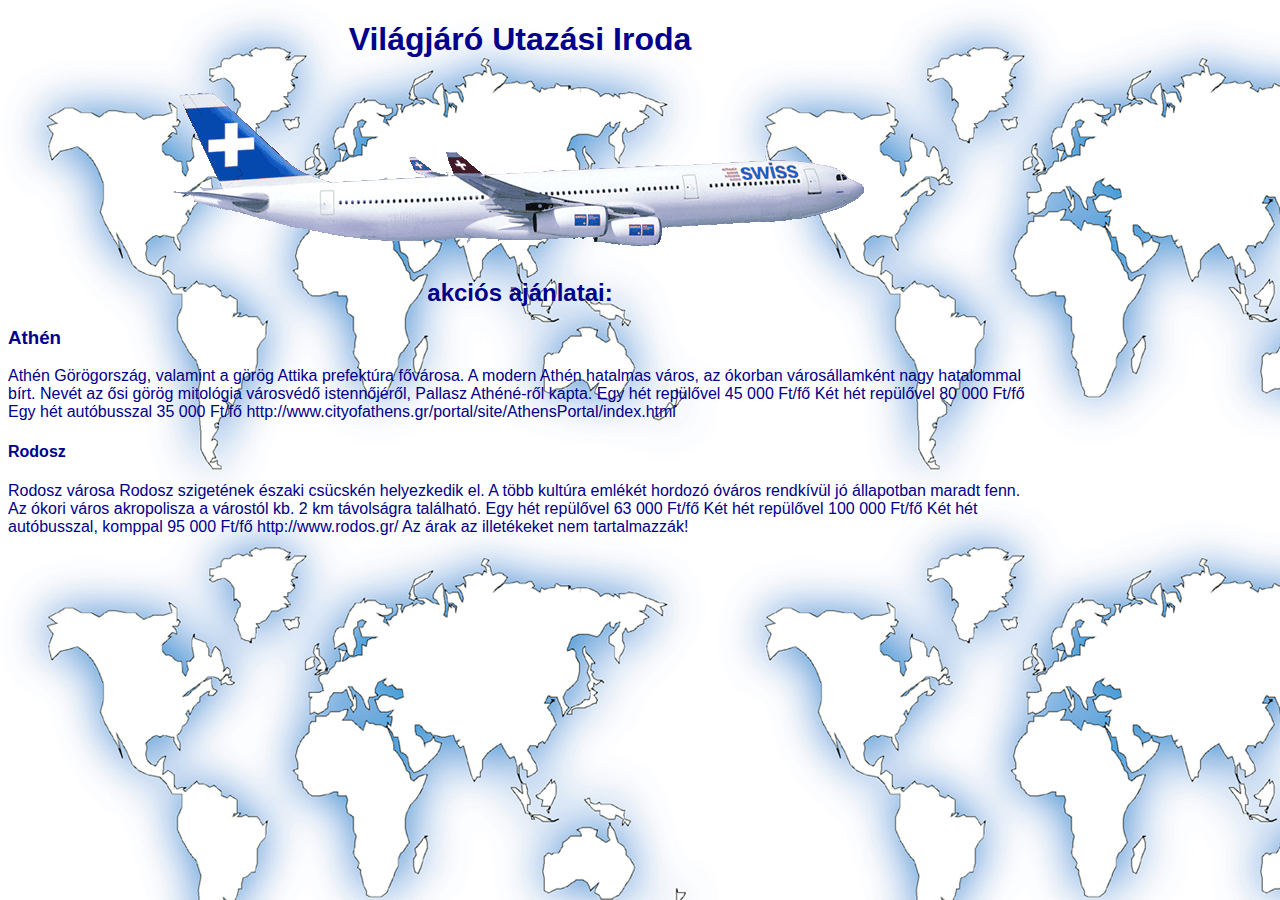
<file: index.html>
<!DOCTYPE html>

<html>

	<head>
	<meta lang="hu" /> 
	<meta charset="utf8" />
	<title> Világjáró Utazási Iroda </title>
	<link rel="stylesheet" type="text/css" href="style.css" />
	
	</head>


	<body>
	
		
		
	
	<div>
	<h1>Világjáró Utazási Iroda</h1>
	<img src="repulo.gif" id="igazit">
	<h2> akciós ajánlatai:</h2>
	</div>
	
	
	<h3>Athén</h3>
Athén Görögország, valamint a görög Attika prefektúra fővárosa. A modern Athén hatalmas város, az ókorban városállamként nagy hatalommal bírt. Nevét az ősi görög mitológia városvédő istennőjéről, Pallasz Athéné-ről kapta.
Egy hét repülővel	45 000 Ft/fő
Két hét repülővel	80 000 Ft/fő
Egy hét autóbusszal	35 000 Ft/fő
http://www.cityofathens.gr/portal/site/AthensPortal/index.html
	<h4>Rodosz</h4>
Rodosz városa Rodosz szigetének északi csücskén helyezkedik el. A több kultúra emlékét hordozó óváros rendkívül jó állapotban maradt fenn. Az ókori város akropolisza a várostól kb. 2 km távolságra található.
Egy hét repülővel	63 000 Ft/fő
Két hét repülővel	100 000 Ft/fő
Két hét autóbusszal, komppal	95 000 Ft/fő
http://www.rodos.gr/
Az árak az illetékeket nem tartalmazzák!













	</body> 


	</html>
</file>
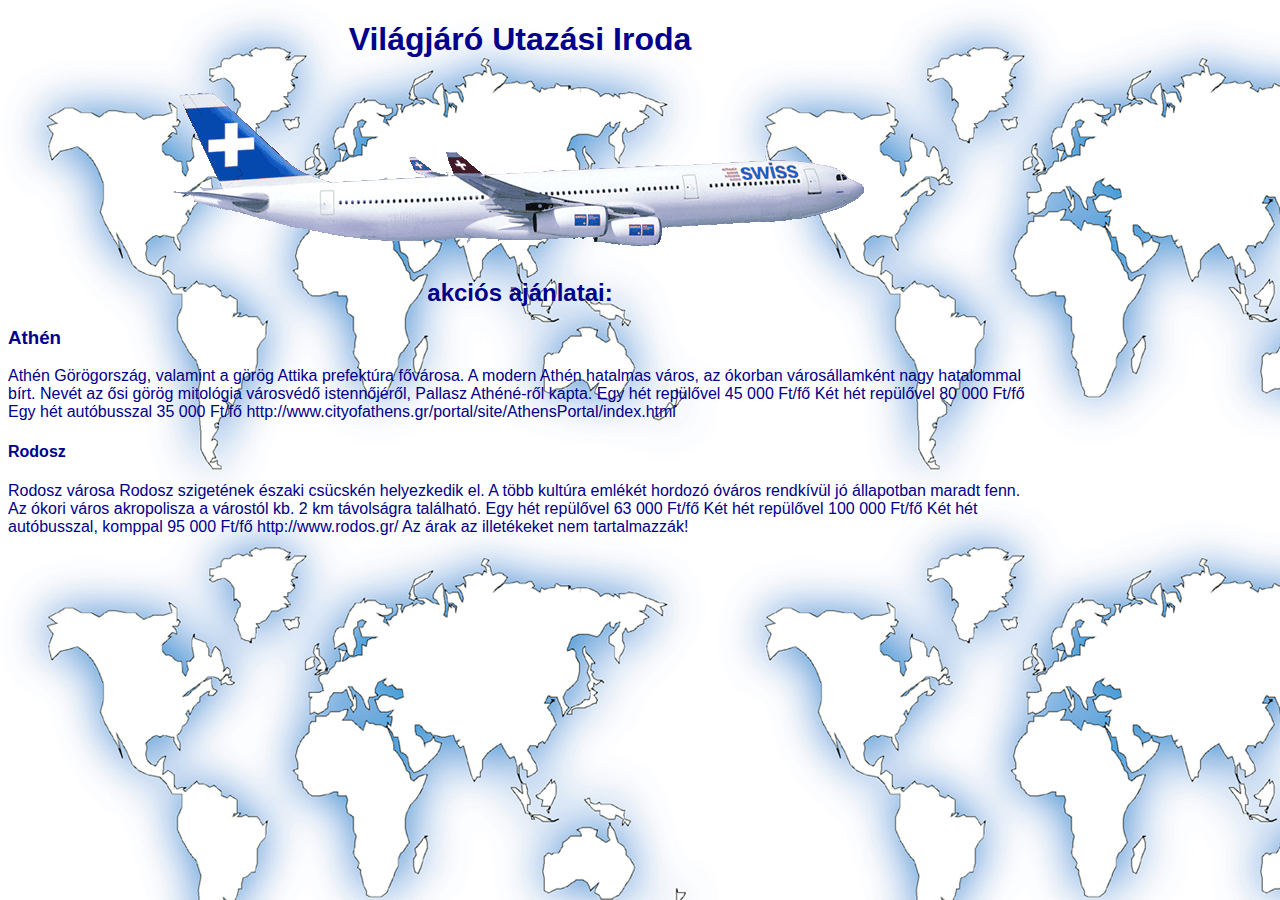
<file: vilagjaro.html>
<!DOCTYPE html>

<html>

	<head>
	<meta lang="hu" /> 
	<meta charset="utf8" />
	<title> Világjáró Utazási Iroda </title>
	<link rel="stylesheet" type="text/css" href="style.css" />
	
	</head>


	<body>
	
		
		
	
	<div>
	<h1>Világjáró Utazási Iroda</h1>
	<img src="repulo.gif" id="igazit">
	<h2> akciós ajánlatai:</h2>
	</div>
	
	
	<h3>Athén</h3>
Athén Görögország, valamint a görög Attika prefektúra fővárosa. A modern Athén hatalmas város, az ókorban városállamként nagy hatalommal bírt. Nevét az ősi görög mitológia városvédő istennőjéről, Pallasz Athéné-ről kapta.
Egy hét repülővel	45 000 Ft/fő
Két hét repülővel	80 000 Ft/fő
Egy hét autóbusszal	35 000 Ft/fő
http://www.cityofathens.gr/portal/site/AthensPortal/index.html
	<h4>Rodosz</h4>
Rodosz városa Rodosz szigetének északi csücskén helyezkedik el. A több kultúra emlékét hordozó óváros rendkívül jó állapotban maradt fenn. Az ókori város akropolisza a várostól kb. 2 km távolságra található.
Egy hét repülővel	63 000 Ft/fő
Két hét repülővel	100 000 Ft/fő
Két hét autóbusszal, komppal	95 000 Ft/fő
http://www.rodos.gr/
Az árak az illetékeket nem tartalmazzák!













	</body> 


	</html>
</file>
<file: style.css>
body{
width: 80%;
color : #00008B;
background-image: url('terkep.jpg');
margin-top: 20px ;
font-family: Sans-serif ;

}
h1{

	font-weight: bold;
	text-align:center;
}
div{
	text-align: center;
}
</file>
